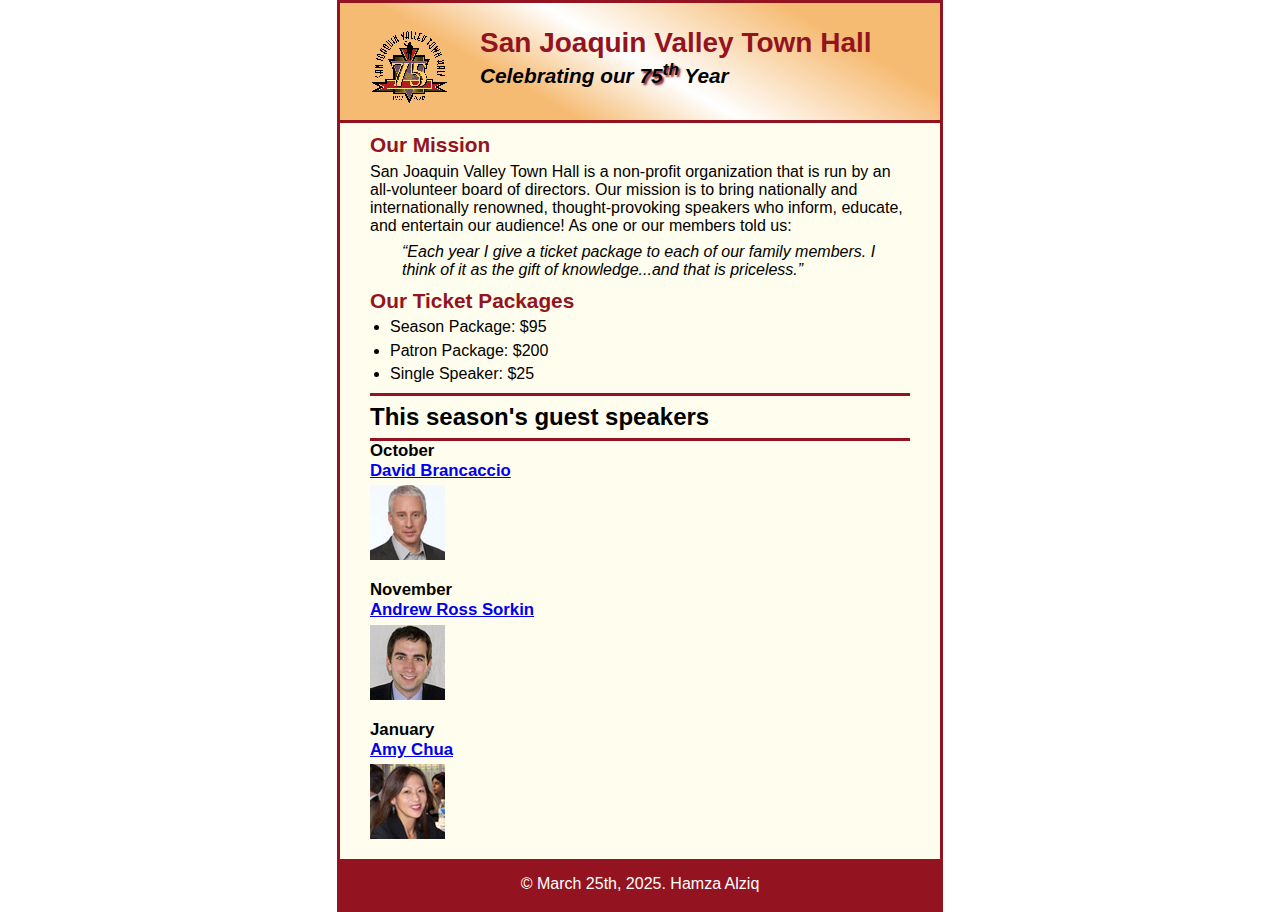
<file: index.html>
<!DOCTYPE html>
<html lang="en">

<head>
	<meta charset="utf-8">
	<title>San Joaquin Valley Town Hall</title>
	<link rel="shortcut icon" href="favicon.ico">
	<link rel="stylesheet" href="main.css">
</head>

<body>
	<header>
		<img src="images/town_hall_logo.gif" alt="Town Hall logo" height="80">
		<h2>San Joaquin Valley Town Hall</h2>
		<h3>Celebrating our <span class="shadow">75<sup>th</sup></span> Year</h3>
	</header>
	<main>
		<h2>Our Mission</h2>
		<p>San Joaquin Valley Town Hall is a non-profit organization that is run by an 
			all-volunteer board of directors. Our mission is to bring nationally and 
			internationally renowned, thought-provoking speakers who inform, educate, 
			and entertain our audience! As one or our members told us:</p>
		<blockquote>&ldquo;Each year I give a ticket package to each of our family members. 
			I think of it as the gift of knowledge...and that is priceless.&rdquo;</blockquote>

		<h2>Our Ticket Packages</h2>
		<ul>
			<li>Season Package: $95</li>
			<li>Patron Package: $200</li>
			<li>Single Speaker: $25</li>
		</ul>

		<h1>This season's guest speakers</h1>
		<h3>October<br><a href="speakers/brancaccio.html">David Brancaccio</a></h3>
        <img src="images/brancaccio75.jpg" alt="David Brancaccio">

        <h3>November<br><a href="speakers/sorkin.html">Andrew Ross Sorkin</a></h3>
        <img src="images/sorkin75.jpg" alt="Andrew Ross Sorkin">

        <h3>January<br><a href="speakers/chua.html">Amy Chua</a></h3>
        <img src="images/chua75.jpg" alt="Amy Chua">
	</main>
	<footer>
		<p>&copy; March 25th, 2025. Hamza Alziq</p>
	</footer>
</body>
</html>
</file>
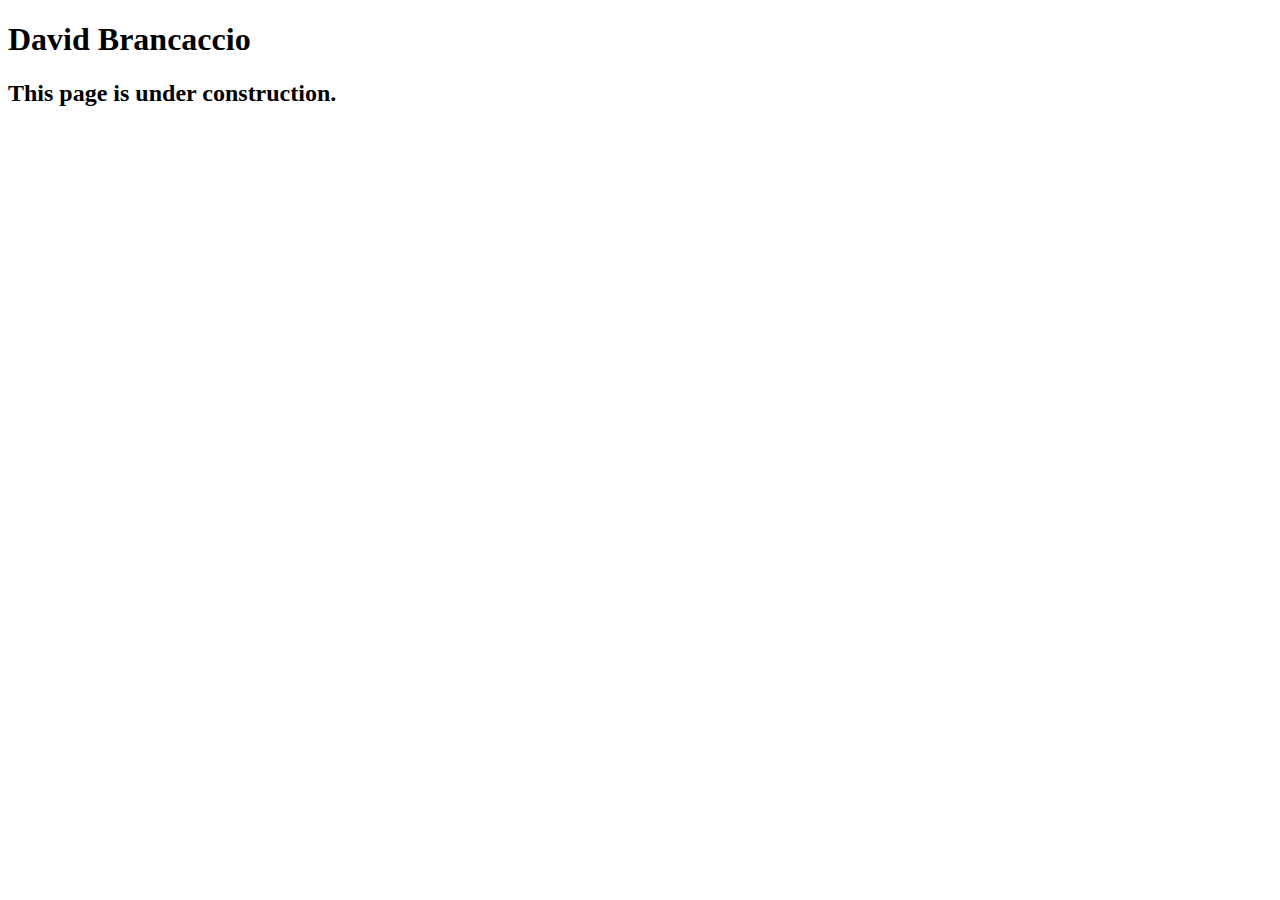
<file: speakers/brancaccio.html>
<!DOCTYPE html>
<html lang="en">

<head>
	<meta charset="utf-8">
	<title>San Joaquin Valley Town Hall</title>
	<link rel="shortcut icon" href="images/favicon.ico">
</head>

<body>
    <main>
	    <h1>David Brancaccio</h1>
	    <h2>This page is under construction.</h2>	        
    </main>
</body>

</html>
</file>
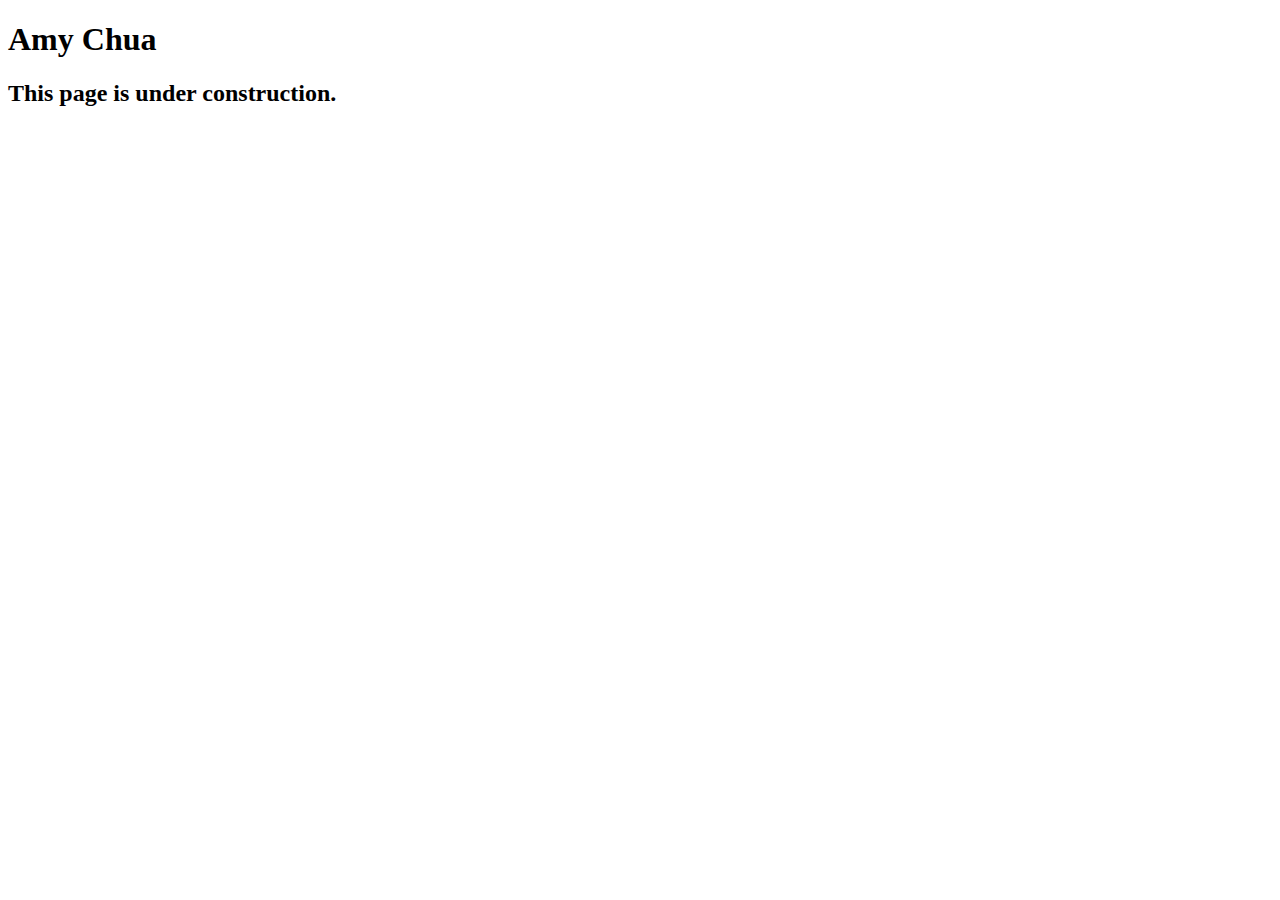
<file: speakers/chua.html>
<!DOCTYPE html>
<html lang="en">

<head>
	<meta charset="utf-8">
	<title>San Joaquin Valley Town Hall</title>
	<link rel="shortcut icon" href="images/favicon.ico">
</head>

<body>
	<main>
		<h1>Amy Chua</h1>
		<h2>This page is under construction.</h2>
	</main>
</body>

</html>
</file>
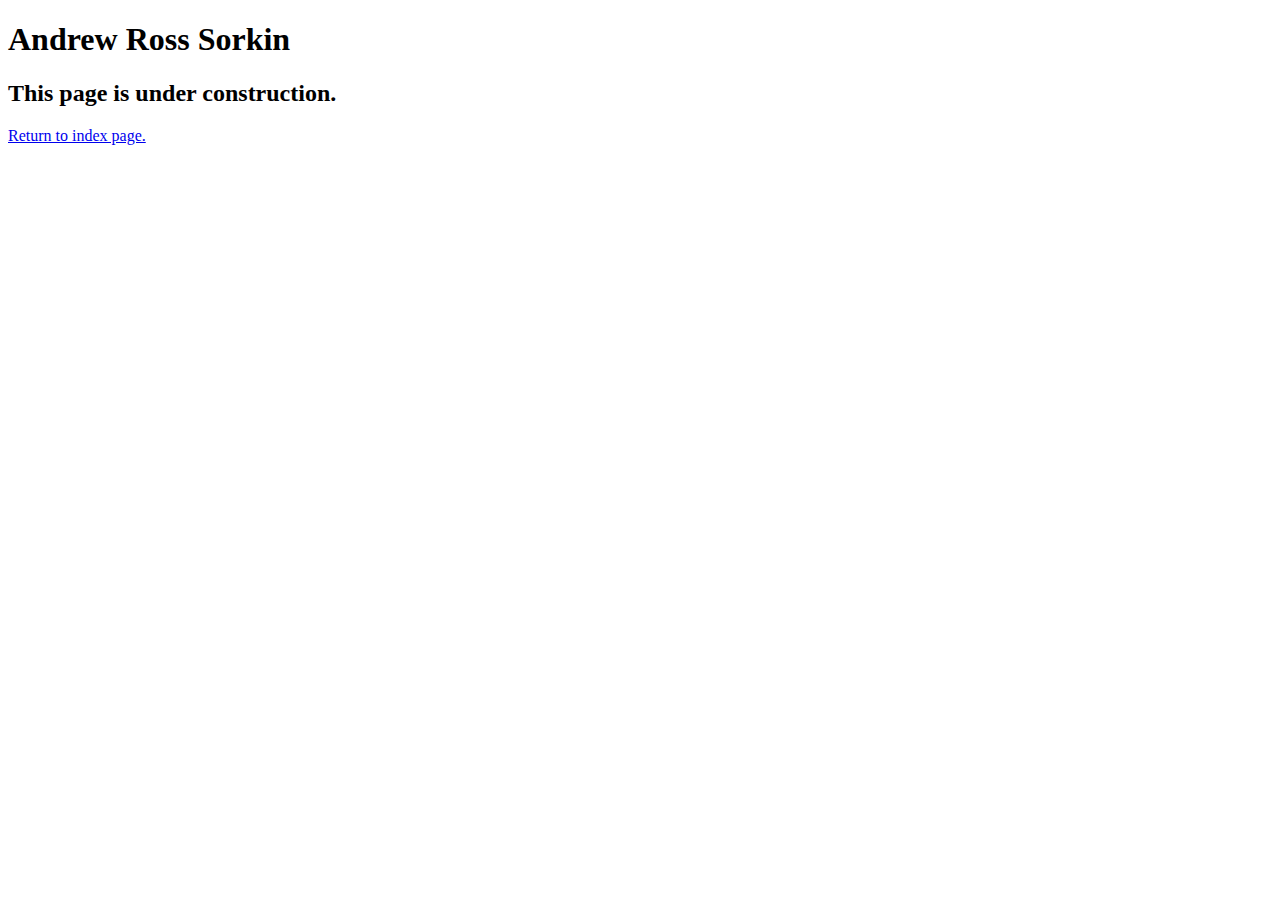
<file: speakers/sorkin.html>
<!DOCTYPE html>
<html lang="en">

<head>
	<meta charset="utf-8">
	<title>San Joaquin Valley Town Hall</title>
	<link rel="shortcut icon" href="images/favicon.ico">
</head>

<body>
	<main>
		<h1>Andrew Ross Sorkin</h1>
		<h2>This page is under construction.</h2>
		<p><a href="file:///Users/hamza/Desktop/A05/index.html">Return to index page.</a></p>
	</main>
</body>

</html>
</file>
<file: main.css>
/* custom property */
:root {
    --global-color-1: #931420;
    --background-color-1: #fffded;
}

* {
    margin: 0;
    padding: 0;
}


/* the styles for the elements */
body {
    font-family: Arial, Helvetica, sans-serif;
    font-size: 100%;
    width: 600px;
    margin: 0 auto;
    border: 3px solid var(--global-color-1);
    background-color: var(--background-color-1);
}
html{
    background-color: white;
}

a:focus, a:hover {
    font-style: italic;
}
/* the styles for the header */
header {
    border-bottom: 3px solid var(--global-color-1); 
    padding-top: 1.5em; 
    padding-bottom: 2em; 
}

header h2 {
    font-size: 175%;
    color: var(--global-color-1);
}
header h3 {
    font-size: 130%;
    font-style: italic;
}
header img {
    float: left;
    padding-right: 30px; 
    padding-left: 30px; 
}
.shadow {
    text-shadow: 2px 2px 2px var(--global-color-1);
}
/* the styles for the main content */
main {
    clear: left;
    padding-right: 30px; 
    padding-left: 30px; 
}
main h1 {
    font-size: 150%;
    padding: .3em 0;
    border-top: 3px solid var(--global-color-1); 
    border-bottom: 3px solid var(--global-color-1); 
}
main h2 {
    color: var(--global-color-1);
    font-size: 130%;
    padding: .5em 0 .25em 0;
}
main h3 {
    font-size: 105%;
    padding-bottom: .25em;
}
main img {
    padding-bottom: 1em;
}
main p {
    padding-bottom: .5em;
}
main blockquote {
    padding: 0 2em;
    font-style: italic; 
}
main ul {
    padding: 0 0 .25em 1.25em;
}
main li {
    padding-bottom: .35em;
}

/* the styles for the footer */
footer {
    background-color: var(--global-color-1); 
}
footer p {
    text-align: center;
    padding: 1em 0;
    color: white; 
}

header {
    background: linear-gradient(30deg, #f6bb73 0%, #f6bb73 30%, white 50%, #f6bb73 80%, #f6bb73 100%);
}
</file>
